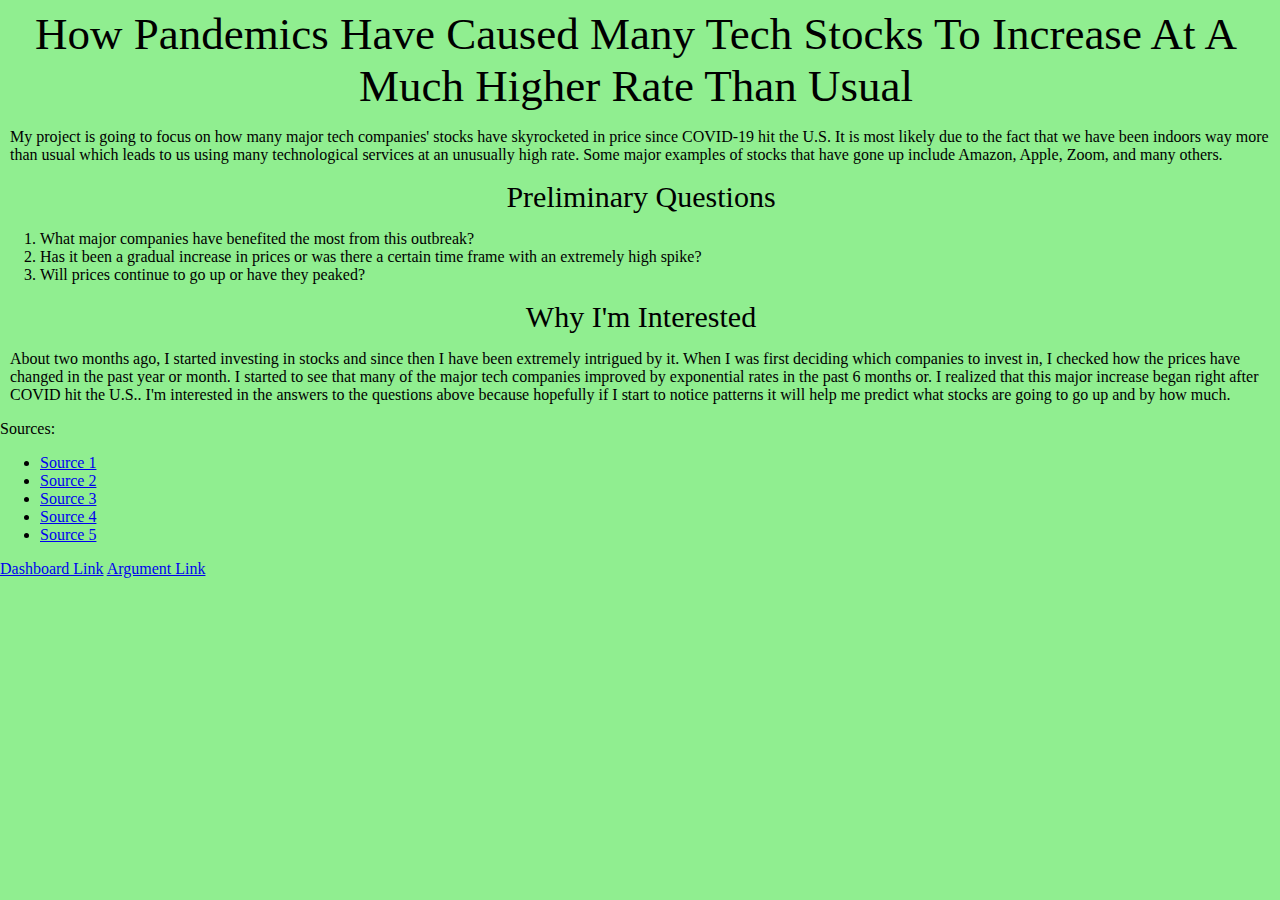
<file: Projectwebpage/index.html>
<html>
    <head>
    <title>Computer Science Project</title>
         <link href="css/project.css" type="text/css" rel=stylesheet />
    </head>
    <body id="webpage">
   <header id="header10">How Pandemics Have Caused Many Tech Stocks To Increase At A Much Higher Rate Than Usual</header> 
        <p id="margin">My project is going to focus on how many major tech companies' stocks have skyrocketed in price since COVID-19 hit the U.S. It is most likely due to the fact that we have been indoors way more than usual which leads to us using many technological services at an unusually high rate. Some major examples of stocks that have gone up include Amazon, Apple, Zoom, and many others.</p>
        <div>
            <header id="second">Preliminary Questions</header>
            <ol>
            <li>What major companies have benefited the most from this outbreak?</li>
              
            <li>Has it been a gradual increase in prices or was there a certain time frame with an extremely high spike?</li>
            <li>Will prices continue to go up or have they peaked?</li>
                    </ol>
        </div>
        <div>
        <header id="second">Why I'm Interested</header>
        <p id="margin">About two months ago, I started investing in stocks and since then I have been extremely intrigued by it. When I was first deciding which companies to invest in, I checked how the prices have changed in the past year or month. I started to see that many of the major tech companies improved by exponential rates in the past 6 months or. I realized that this major increase began right after COVID hit the U.S.. I'm interested in the answers to the questions above because hopefully if I start to notice patterns it will help me predict what stocks are going to go up and by how much.</p></div>
        <div>
        <p>Sources:
            <ul>
            <li>
                <a href="https://www.kaggle.com/aayushmishra1512/faang-complete-stock-data">Source 1</a></li>
                <li> <a href="https://www.cdc.gov/flu/pandemic-resources/2009-pandemic-timeline.html">Source 2</a></li>
                <li> <a href="https://www.ajmc.com/view/a-timeline-of-covid19-developments-in-2020">Source 3</a></li>
                <li> <a href="https://www.google.com/finance/quote/FB:NASDAQ">Source 4</a></li>
                <li> <a href="https://fortune.com/fortune500/2020/search/">Source 5</a></li>
            </ul>
            </p></div>
    <div>
    <a href="Dashboard.html">Dashboard Link</a>
        <a href="argument.html">Argument Link</a>
    </div>
    </body>
    
 
  
   

</html>
</file>
<file: Projectwebpage/css/project.css>
header {font-size:45px;
text-align:center;}
#webpage { background-color: lightgreen;
margin-left:0px;}
#second {font-size:30px;
margin-bottom:0px;
margin-left:10px;}
#header {font-size:20px;}
tr {text-align: center;
font-size:10px;}
#green{background-color: lightgreen
}
#red{background-color: red
}
#Dashboard{background-color: }  

#rotated{
    position: relative;
    font-size:20px;
    transform:rotate(270deg);
    bottom:420px;
    left:-200px;
}
#rotate{
    position: relative;
    font-size:20px;
    font-weight:bold;
    bottom:375px;
    left:60px
}
#right{
    display:inline-block;
    
}
#left{
    display:inline-block;
    float:left;
}
#bottom{
    position:relative;
    bottom:65px;
    left:60px;
    font-size:20px;
}
#side{
    position:relative;
    bottom:420px;
    left:-210px;
    transform:rotate(270deg);
    font-size:20px;
}
#big{
    font-size:20px;
    margin-left:80px;
    color:white;
    
}
#big2{
    font-size:20px;
    text-align:right;
    margin-left:215px;
    color:white;
}
#header4{
    font-size:15px;
}
#precovid{
    font-size:15px;
}
#duringcovid{
    font-size:15px;
}
#header3{
    font-size:20px;
}
body{
    margin-left:200px;
}
#clik{
    position:relative;
    bottom:270px;
    left:35px;
        font-size:12px
}
#clik2{
    position:relative;
    bottom:320px;
    font-size:12px;
    left:128px;
}
#clik2b{
    position:relative;
    font-size:10px;
    bottom:320px;
    left:115px;
}
#clik3{
    position:relative;
    font-size:12px;
    bottom:420px;
    left:230px;
}
#body{
    margin-left:200px;
    margin-right:100px;
    background-color:deepskyblue;
    
}
.label{
    font-size:20px;
}
.title{
    font-size:20px;
    font-weight:bold;
}
#rtate{
    position:relative;
    font-size:20px;
    transform:rotate(270deg);
    bottom:750px;
    left:-600px;
}
header{
    margin-bottom:100px;
    margin-left:-400px;
}
#header2{
    font-size:40px;
    margin-bottom:100px;
    margin-left:-200px;
}
#k{
    position:relative;
    left:532px;
    bottom:280px;
}
#j{
    position:relative;
    left:730px;
    bottom:210px;
}
#m{
    position:relative;
    bottom:160px;
    font-size:12px;
    left:34px;
}
#n{
    position:relative;
    bottom:150px;
    left:130px;
    font-size:12px;
}
#l{
    position:relative;
    bottom:350px;
    left:270px;
    font-size:12px;
}
#t{
    position:relative;
    bottom:160px;
    left:90px;
    font-size:10px;
}
#s{
    position:relative;
    bottom:360px;
    left:270px;
    font-size:10;
}
#clicka{
    color:white;
}
#title{
    text-align:center;
    margin-left:-200px;
    font-size:25px;
    font-weight:bold;
}
#hypothesis{
    margin-left:100px;
    font-size:20px;
    font-family:cursive;
    
}
#header6{
    background-color:white;
    font-size:15px;
}
#white{
    background-color:white;
}
#para{
    font-size:20px;
    margin-right:100px;
}
#newclick{
    font-size:20px;
}
#header10{
    font-size:45px;
    margin-bottom:0px;
    margin-left:0px;
}
#margin{
    margin-left:10px;
}
</file>
